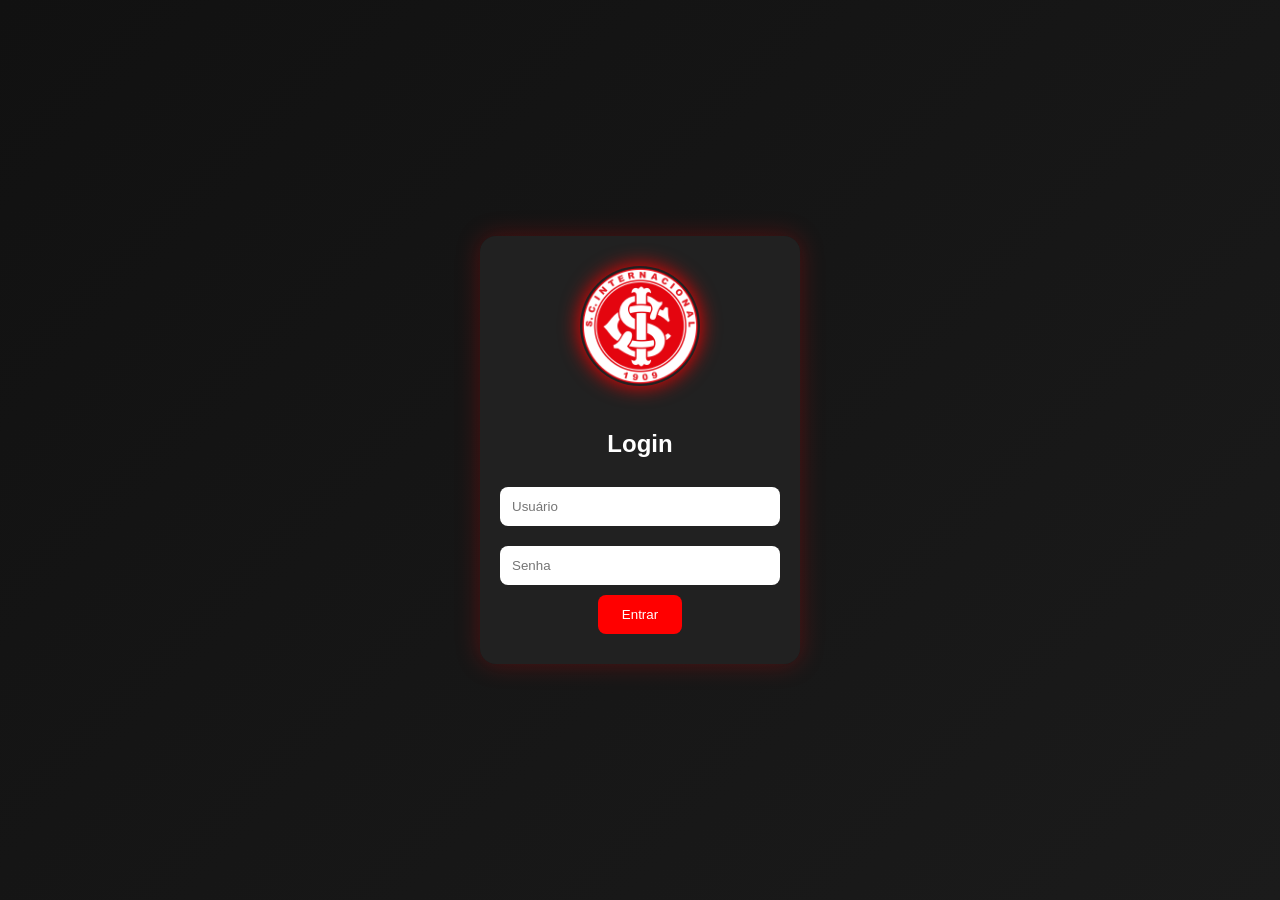
<file: index.html>
<!DOCTYPE html>
<html>
<head>
  <meta name="viewport" content="width=device-width, initial-scale=1.0">
  <title>Login do Léo</title>
  <link rel="stylesheet" href="style.css">
</head>
<body>

  <div class="caixa">
    <img src="foto.png" alt="Logo">
    <h2>Login</h2>

    <input type="text" id="usuario" placeholder="Usuário">
    <input type="password" id="senha" placeholder="Senha">

    <button onclick="fazerLogin()">Entrar</button>
  </div>

  <script>
    const usuarios = [
      { user: "Leo", pass: "1234" },
      { user: "Luisa", pass: "leoefoda" },
      { user: "teste", pass: "1234" }
    ];

    function fazerLogin() {
      let usuario = document.getElementById("usuario").value.trim();
      let senha = document.getElementById("senha").value.trim();

      const encontrado = usuarios.find(
        u => u.user === usuario && u.pass === senha
      );

      if (encontrado) {
        localStorage.setItem("logado", "true");
        localStorage.setItem("usuario", usuario);
        window.location.href = "home.html";
      } else {
        alert("Usuário ou senha incorretos");
      }
    }
  </script>

</body>
</html>
</file>
<file: style.css>
body {
  background: linear-gradient(135deg, #111, #1b1b1b);
  color: white;
  font-family: Arial, sans-serif;
  text-align: center;
  margin: 0;
  min-height: 100vh;
  display: flex;
  justify-content: center;
  align-items: center;
  padding: 20px;
  box-sizing: border-box;
}

.caixa {
  background-color: rgba(34, 34, 34, 0.95);
  width: 100%;
  max-width: 320px;
  padding: 30px 20px;
  border-radius: 16px;
  box-shadow: 0 0 25px rgba(255, 0, 0, 0.25);
  animation: subir 0.8s ease;
  box-sizing: border-box;
}

input {
  width: 100%;
  padding: 12px;
  margin: 10px 0;
  border-radius: 8px;
  border: none;
  outline: none;
  transition: 0.3s;
  box-sizing: border-box;
}

input:focus {
  transform: scale(1.03);
  box-shadow: 0 0 10px rgba(255, 0, 0, 0.5);
}

button {
  padding: 12px 24px;
  background-color: red;
  color: white;
  border: none;
  border-radius: 8px;
  cursor: pointer;
  transition: 0.3s;
}

button:hover {
  background-color: #cc0000;
  transform: scale(1.05);
  box-shadow: 0 0 15px rgba(255, 0, 0, 0.6);
}

button:active {
  transform: scale(0.95);
}

img {
  width: 120px;
  max-width: 100%;
  border-radius: 50%;
  box-shadow: 0 0 20px red;
  margin-bottom: 20px;
  animation: glow 2s infinite alternate;
}

h1, h2, p {
  word-wrap: break-word;
}

@keyframes glow {
  from {
    box-shadow: 0 0 10px red;
  }
  to {
    box-shadow: 0 0 25px red;
  }
}

@keyframes subir {
  from {
    opacity: 0;
    transform: translateY(30px);
  }
  to {
    opacity: 1;
    transform: translateY(0);
  }
}

/* Celular */
@media (max-width: 480px) {
  body {
    padding: 15px;
  }

  .caixa {
    max-width: 100%;
    padding: 25px 18px;
    border-radius: 14px;
  }

  img {
    width: 100px;
  }

  h1 {
    font-size: 28px;
  }

  h2 {
    font-size: 26px;
  }

  p {
    font-size: 16px;
  }

  button {
    width: 100%;
  }
}
</file>
